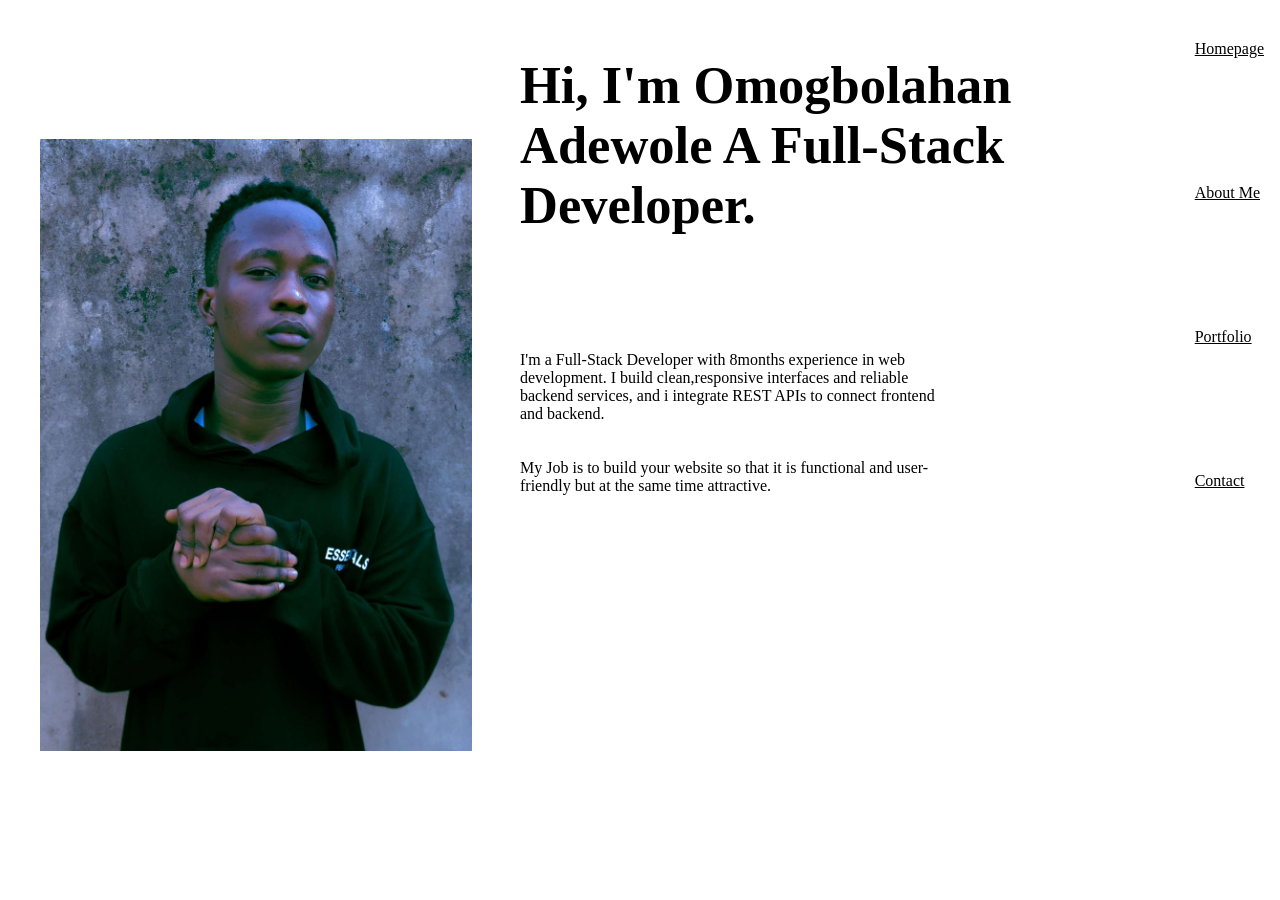
<file: index.html>
<!DOCTYPE html>
<html lang="en">
  <head>
    <meta charset="UTF-8" />
    <meta name="viewport" content="width=device-width, initial-scale=1.0" />
    <title>Document</title>
    <link rel="stylesheet" href="styles.css" />
    <link rel="stylesheet" href="https://cdnjs.cloudflare.com/ajax/libs/font-awesome/4.7.0/css/font-awesome.min.css">
  </head>
  <body>
    <header>
      <!-- <div class="port1"> -->
        <!-- SECTION1 -->
        <div class="port2" id="port2">
           <!-- hamburger
            <label for="toggle" class="hamburger">&#9776;</label>
            <input type="checkbox" id="toggle"> -->

          <div class="portImg">
            <img src="image/WhatsApp Image 2026-03-02 at 10.48.59 AM (2).jpeg" alt="i" />
          </div>

          <div class="portWord">
            <div class="hi">
              <h2>Hi, I'm Omogbolahan Adewole A Full-Stack developer.</h2>
            </div>

            <div class="aWeb">
              <p>
                I'm a Full-Stack Developer with 8months experience in web development.
                I build clean,responsive interfaces and reliable backend services, and 
                i integrate REST APIs to connect frontend and backend.
                <br>
                <br>
                <br>

                My Job is to build your website so that it is functional and user-friendly
                but at the same time attractive. <br>

                <!-- i'm a Web Developer, i love to create beautiful and functional
                websites using html, css. javascript. i started my journey of
                web developing journey in 2025. Though,i've always had interest
                in it years ago. Building of anything interest me very much, i'm
                a creative. so why not i try web developing,creating what i love
                and what people love. I felt now is the best time to begin the
                journey. walk with me. -->
              </p>

              <div class="send">
               <!-- <button type="send">Download <i class="fa fa-download" aria-hidden="true"></i></button> -->
              </div>

            </div>
         </div> <!-- hamburger -->
            <label for="toggle" class="hamburger">&#9776;</label>
            <input type="checkbox" id="toggle">

        
      
         
         <div class="portfolioicon1">
           <!-- hamburger -->
            <!-- <label for="toggle" class="hamburger">&#9776;</label>
            <input type="checkbox" id="toggle"> -->

           <!-- <div class="portfolioicon2"> -->
             <a href="./index.html">Homepage</a>
             <a href="./about.html">About Me</a>
             <a href="./portfolio.html">Portfolio</a>
              <a href="./contact.html">Contact</a>

          
              <!-- <a href="#contact">ic</a> -->
              <!-- <a href="#">ic</a> -->
              <!-- <a href="#">ic</a> -->
           </div>
         </div> 
        </div>
      <!-- </div> -->
</header>

<!-- SECTION2 -->
<!--         
          <div class="aboutM" id="aboutM">
            <div class="aboutMe">
              <h1>About Me</h1>
            </div>

            <div class="infoS">
              <div class="info">
                <h3>INFORMATION ABOUT ME</h3>
                <p class="info1">
                 I am a passionate web developer. I have always been fascinated by the 
                 intersection of design and technology, and i am thrilled to be able to bring my creative ideas to life through coding.
                 My primary focus is on frontend development, where i excel in crafting beautiful user interfaces that are both visually
                 appealing and user friendly. My techinal skills include profficiency in HTML, CSS, JavaScript, and frontend frameworks & library such as React, Bootstrap. I am well versed in responsive design principles, ensuring that websites look
                 great and function seamlessly across different devices and screen ideas. Continously learning and staying up to date with the latest trends and technologies is a priority for me. I am always exploring new tools, frameworks, and 
                 technolgies to enchance my skills and deliver cutting edge solutions to my clients.
                 I focus on backend development & specialize in using Django as my Python Framework.
                 With help of Django Rest Framework, i have built an e-commerce website and a Library BookHub website.
                </p>
                <div class="portbtn"> -->
                  <!-- <div class="stacks">
                    <a href=""></a>
                    <img src="image/young.jpg" alt="">
                    <span>html</span>
                  </div> -->
                  <!-- <div class="stacks">
                    <a href=""></a>
                    <img src="image/young.jpg" alt="">
                    <span>html</span>
                  </div> -->
                  <!-- <div class="stacks">
                    <a href=""></a>
                    <img src="image/young.jpg" alt="">
                    <span>html</span>
                  </div> -->
                  <!-- <div class="stacks">
                    <a href=""></a>
                    <img src="image/young.jpg" alt="">
                    <span>html</span>
                  </div> -->
<!--                  
                </div>
                
                <div class="send"> -->
                  <!-- <button type="send">Download <i class="fa fa-download" aria-hidden="true"></i></button> -->
                <!-- </div>
             </div>

              <div class="infoBox">
                <div class="box1">
                  <span>10+</span>
                  <p>PROJECTS COMPLETED</p>
                </div>
                <div class="box2">
                  <span>8Months+</span>
                  <p>MOMENT OF EXPERIENCE</p>
                </div>
                <div class="box3">
                  <span>20+</span>
                  <p>HAPPY CLIENTS</p>
                </div>
                <div class="box4">
                  <span>40+</span>
                  <p>CUSTOMER REVIEW</p>
                </div>
              </div>
            </div> -->
          <!-- </div> -->
      

        <!-- SECTION3 -->
        <!-- <div class="mypo genLayout" id="mypo">
          <div class="mypoBanner">
            <div class="myP">
              <h3>MY PORTFOLIO</h3>
            </div>
            <div class="portWrite">
              <p>
                Here is some of the project I have done in various programming
                languages
              </p>
            </div>
          </div>
          <div class="porttImg"> -->
            <!-- <div class="portCard">
              
              <div class="card">
               <a href="https://grocery-store-project-nu.vercel.app/">
                 <img src="image/fruit1.jpg" alt="">
               </a>
               <span>A FRONTEND GROCERY STORE</span>
              </div>
              
              <div class="card">
               <a href="https://cafeuproject.vercel.app/">
                 <img src="image/food-removebg-preview.png" alt="">
               </a>
               <span>A FRONTEND CHEF PORTFOLIO</span>
              </div>
              
              <div class="card">
               <a href="https://project-real-estate.vercel.app/">
                 <img src="image/house-removebg-preview.png" alt="">
               </a>
               <span>A FRONTEND PROJECT FOR A REAL ESTATE, WITH USE OF HTML,CSS</span>
              </div>
              
              <div class="card">
               <a href="https://previewcard-eta.vercel.app/">
                 <img src="image/WhatsApp Image 2026-02-26 at 6.41.21 PM (1).jpeg" alt="">
               </a>
               <span>A FRONTEND PROJECT ON A PREVIEW CARD, DETAILED ABOUT HTML AND CSS. 
                
              </span>
              </div>
              
              <div class="card">
               <a href="https://counter-app-phi-blush.vercel.app/">
                 <img src="image/WhatsApp Image 2026-02-26 at 6.41.21 PM.jpeg" alt="">
               </a>
               <span>A COUNTER APP. BUILT USING HTML,CSS AND JAVASCRIPT.
                THIS IS MADE TO INCREASE, REDUCE COUNT OF NUMBERS WITH A CLICK
               </span>
              </div>
              
              <div class="card">
               <a href="https://omelette-recipe-iota.vercel.app/">
                  <img src="image/WhatsApp Image 2026-02-27 at 2.12.55 PM.jpeg" alt="">
               </a>
               <span>A RECIPE CARD ON HOW TO MAKE AN OMELETTE </span>
              </div> -->
            <!-- </div>  -->
            <!-- <div class="portCard">
              <div class="portImgCard">
                <img src="image/young.jpg" alt="" />
              </div>
            </div> -->
            <!-- <div class="portCard">
              <div class="portImgCard">
                <img src="image/young.jpg" alt="" />
              </div>
            </div> -->
            <!-- <div class="portCard">
              <div class="portImgCard">
                <img src="image/young.jpg" alt="" />
              </div>
            </div> -->
            <!-- <div class="portCard">
              <div class="portImgCard">
                <img src="image/young.jpg" alt="" />
              </div>
            </div> -->
            <!-- <div class="portCard">
              <div class="portImgCard">
                <img src="image/young.jpg" alt="" />
              </div>
            </div> -->
          <!-- </div> -->
        <!-- </div> -->

        

        <!-- SECTION4 -->

        <!-- <div class="contant genLayoutt" id="contant">
          <div class="contantBanner">
            <div class="cont">
              <h3>CONTACT ME HERE</h3>
            </div>
            <div class="contLay">
              <div class="contlay1"> -->
                <!-- <h4>CONTACT ME HERE</h4> -->
                <!-- <p>
                  Here are few personal details about
                  myself. <br>
                  Details to get in contact to me. <br>
                  Details to know more about the person i am. -->
                  <!-- wordwordwordwordwordwordwordwordwordword
                  wordwordwordwordwordwordwordwordwordword
                  wordwordwordwordwordwordwordwordwordword
                  wordwordwordwordwordwordwordwordwordword
                  wordwordwordwordwordwordwordwordwordword -->
                <!-- </p> -->
                  <!-- <div class="contInfo1"> -->
                    <!-- <div class="location">
                      <div class="loca">
                        <div><span><i class="fa fa-map-marker" aria-hidden="true"></i></span></div>
                        <div><span>Location:</span></div>
                      </div>
                      <div><span>Ogun State,Nigeria.</span></div>
                    </div>
                    <div class="email">
                     <div class="ema">
                       <div><span><i class="fa fa-envelope" aria-hidden="true"></i></span></div>
                       <div><span>Email:</span></div>
                     </div>
                      <div><span>adewoleomogbolahan@gmail.com</span></div>
                    </div>
                    <div class="education">
                      <div class="edu">
                        <div><span><i class="fa fa-graduation-cap" aria-hidden="true"></i></span></div>
                        <div><span>Education:</span></div>
                      </div>
                      <div><span>Torilo Academy & Oduduwa University.</span></div> 
                    </div>
                    <div class="number">
                      <div class="numb">
                        <div><span><i class="fa fa-phone" aria-hidden="true"></i></span></div>
                        <div><span>Mobile Number:</span></div>
                      </div>
                      <div><span>08072976344</span></div>
                    </div>
                    <div class="languages">
                      <div class="lang">
                        <div><span><i class="fa fa-globe" aria-hidden="true"></i></span></div>
                        <div><span>Languages:</span></div>
                      </div>
                      <div><span>Yoruba,English.</span></div>
                    </div> -->
                    <!-- <div class="socialIcons">
                     
                      <div>
                       <a href="https://www.snapchat.com">
                          <span><i class="fa fa-snapchat-ghost" aria-hidden="true"></i></span>
                       </a>
                      </div>
                     
                      <div>
                       <a href="https://x.com/">
                          <span><i class="fa fa-twitter" aria-hidden="true"></i></span>
                       </a>
                      </div>
                     
                      <div>
                       <a href="https://www.instagram.com/gbolly_reign?igsh=MW44YWcwenFuMHVsNA==">
                          <span><i class="fa fa-instagram" aria-hidden="true"></i></span>
                       </a>
                      </div>

                      <div>
                       <a href="https://open.spotify.com/track/4XvNnxovfhnXWkWqmzvFIc?si=GkIftp34S-ynLOZ3qas2SQ">
                          <span><i class="fa fa-music" aria-hidden="true"></i></i></span>
                       </a>
                      </div>
                      <div>
                       <a href="https://open.spotify.com/track/4XvNnxovfhnXWkWqmzvFIc?si=GkIftp34S-ynLOZ3qas2SQ">
                          <i class="fa fa-whatsapp" aria-hidden="true"></i>

                       </a>
                      </div>
                      <div>
                       <a href="https://open.spotify.com/track/4XvNnxovfhnXWkWqmzvFIc?si=GkIftp34S-ynLOZ3qas2SQ">
                          <i class="fa fa-telegram" aria-hidden="true"></i>

                       </a>
                      </div>
                     
                    </div> -->
                  <!-- </div> -->
               <!-- </div> -->



                  
                  <!-- <div class="contactInfo2">
                     <div class="socialIcons">
                     
                      <div>
                       <a href="https://snapchat.com/t/hsdfpPmN">
                          <span><i class="fa fa-snapchat-ghost" aria-hidden="true"></i></span>
                       </a>
                      </div>
                     
                      <div>
                       <a href="https://x.com/gbollyreign?s=21">
                          <span><i class="fa fa-twitter" aria-hidden="true"></i></span>
                       </a>
                      </div>
                     
                      <div>
                       <a href="https://www.instagram.com/gbolly_reign?igsh=MW44YWcwenFuMHVsNA==">
                          <span><i class="fa fa-instagram" aria-hidden="true"></i></span>
                       </a>
                      </div>

                      <div>
                       <a href="https://open.spotify.com/track/4XvNnxovfhnXWkWqmzvFIc?si=GkIftp34S-ynLOZ3qas2SQ">
                          <span><i class="fa fa-music" aria-hidden="true"></i></i></span>
                       </a>
                      </div>
                      <div>
                       <a href="https://wa.me/08072976344">
                          <i class="fa fa-whatsapp" aria-hidden="true"></i>

                       </a>
                      </div>
                      <div>
                       <a href="https://t.me/RicchReign">
                          <i class="fa fa-telegram" aria-hidden="true"></i>

                       </a>
                      </div>
                     
                    </div> -->
                    <!-- <div class="yourName"> -->
                      <!-- <input type="name" placeholder="YOUR NAME"> -->
                      <!-- <textarea cols="25" rows="2" input type="text"  placeholder="YOUR NAME"></textarea> -->
                      <!-- <textarea cols="25" rows="2" input type="email"  placeholder="YOUR EMAIL"></textarea> -->
                      <!-- <input type="email" placeholder="YOUR EMAIL"> -->
                    <!-- </div> -->
                    <!-- <div class="enter"> -->
                      <!-- <textarea cols="" rows="" input type="enter"  placeholder="ENTER SUBJECT"></textarea> -->
                      <!-- <input type="enter" placeholder="ENTER SUBJECT" required> -->
                    <!-- </div> -->
                    <!-- <div class="message"> -->
                      
                      <!-- <textarea cols="75" rows="10" input type="email"  placeholder="message me here..."></textarea> -->
                      <!-- <input type="text" placeholder="message" textarea cols="30" rows="6"></textarea><br /> -- -->
                    <!-- </div> -->
                    <!-- <div class="send"> -->
                      <!-- <button type="send">Download <i class="fa fa-download" aria-hidden="true"></i></button> -->
                    <!-- </div> -->
                  </div>
                
            </div>
          </div>
        </div>
        

      </div>
    


    <!-- <script src="main.js"></script> -->
  </body>
</html>
</file>
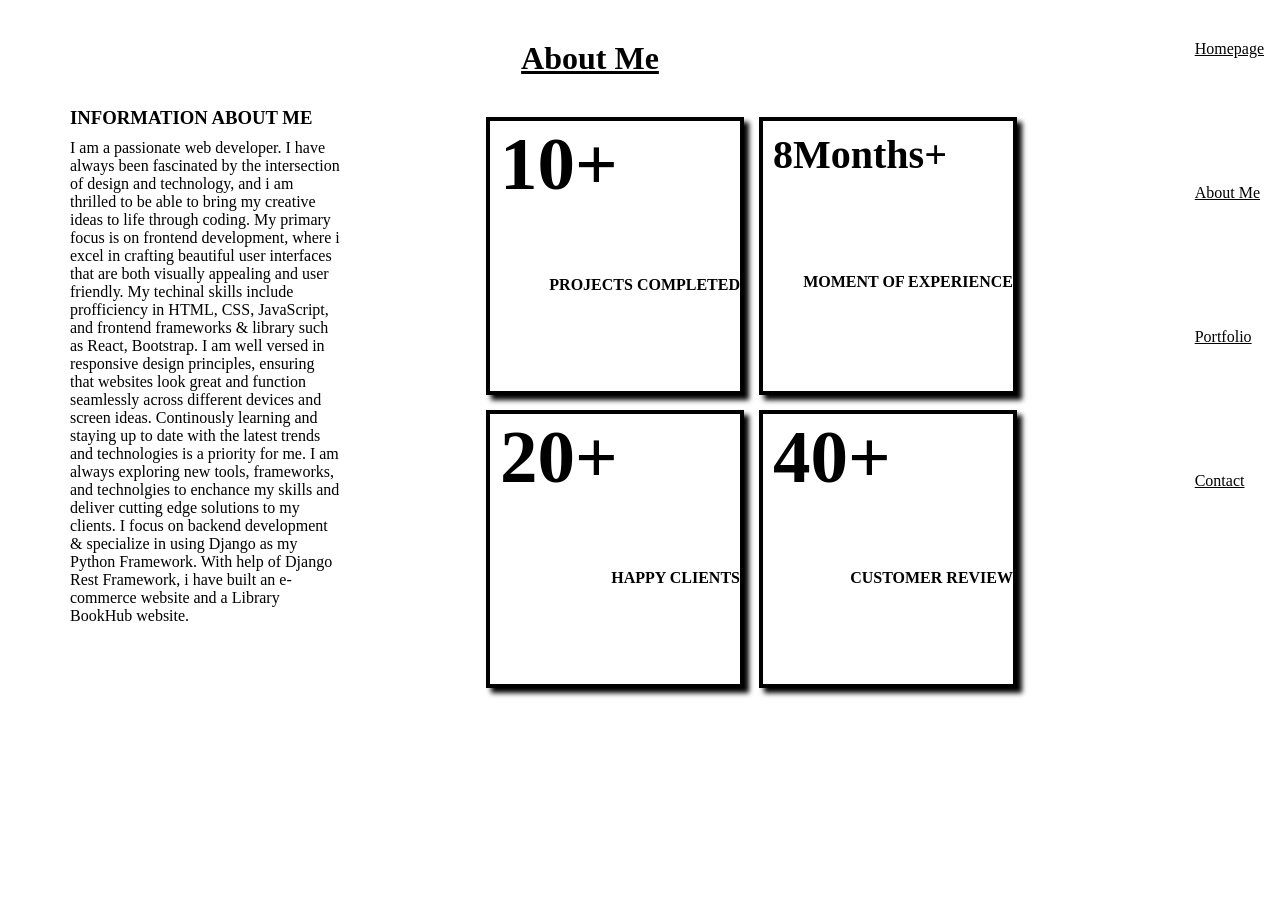
<file: about.html>
<!DOCTYPE html>
<html lang="en">
<head>
    <meta charset="UTF-8">
    <meta name="viewport" content="width=device-width, initial-scale=1.0">
    <title>About</title>
    <link rel="stylesheet" href="styles.css" />
    <link rel="stylesheet" href="https://cdnjs.cloudflare.com/ajax/libs/font-awesome/4.7.0/css/font-awesome.min.css">
</head>
<body>       
        <div class="aboutM genLayout" id="aboutM">  
             <!-- hamburger -->
            <label for="toggle" class="hamburger">&#9776;</label>
            <input type="checkbox" id="toggle">
 
             <div class="portfolioicon1">
           <!-- <div class="portfolioicon21"> -->
             <a href="./index.html">Homepage</a>
             <a href="./about.html">About Me</a>
             <a href="./portfolio.html">Portfolio</a>
              <a href="./contact.html">Contact</a>

          
              <!-- <a href="#contact">ic</a> -->
              <!-- <a href="#">ic</a> -->
              <!-- <a href="#">ic</a> -->
           </div>
           
            <div class="aboutMe">
              <h1>About Me</h1>
            </div>

            <div class="infoS">
              <div class="info">
                <h3>INFORMATION ABOUT ME</h3>
                <p class="info1">
                 I am a passionate web developer. I have always been fascinated by the 
                 intersection of design and technology, and i am thrilled to be able to bring my creative ideas to life through coding.
                 My primary focus is on frontend development, where i excel in crafting beautiful user interfaces that are both visually
                 appealing and user friendly. My techinal skills include profficiency in HTML, CSS, JavaScript, and frontend frameworks & library such as React, Bootstrap. I am well versed in responsive design principles, ensuring that websites look
                 great and function seamlessly across different devices and screen ideas. Continously learning and staying up to date with the latest trends and technologies is a priority for me. I am always exploring new tools, frameworks, and 
                 technolgies to enchance my skills and deliver cutting edge solutions to my clients.
                 I focus on backend development & specialize in using Django as my Python Framework.
                 With help of Django Rest Framework, i have built an e-commerce website and a Library BookHub website.
                </p>
                <div class="portbtn">
                  <!-- <div class="stacks">
                    <a href=""></a>
                    <img src="image/young.jpg" alt="">
                    <span>html</span>
                  </div> -->
                  <!-- <div class="stacks">
                    <a href=""></a>
                    <img src="image/young.jpg" alt="">
                    <span>html</span>
                  </div> -->
                  <!-- <div class="stacks">
                    <a href=""></a>
                    <img src="image/young.jpg" alt="">
                    <span>html</span>
                  </div> -->
                  <!-- <div class="stacks">
                    <a href=""></a>
                    <img src="image/young.jpg" alt="">
                    <span>html</span>
                  </div> -->
                 
                </div>
                
                <div class="send">
                  <!-- <button type="send">Download <i class="fa fa-download" aria-hidden="true"></i></button> -->
                </div>
             </div>

              <div class="infoBox">
                <div class="box1">
                  <span>10+</span>
                  <p>PROJECTS COMPLETED</p>
                </div>
                <div class="box2">
                  <span>8Months+</span>
                  <p>MOMENT OF EXPERIENCE</p>
                </div>
                <div class="box3">
                  <span>20+</span>
                  <p>HAPPY CLIENTS</p>
                </div>
                <div class="box4">
                  <span>40+</span>
                  <p>CUSTOMER REVIEW</p>
                </div>
              </div>
            </div>
          </div>
</body>
</html>
</file>
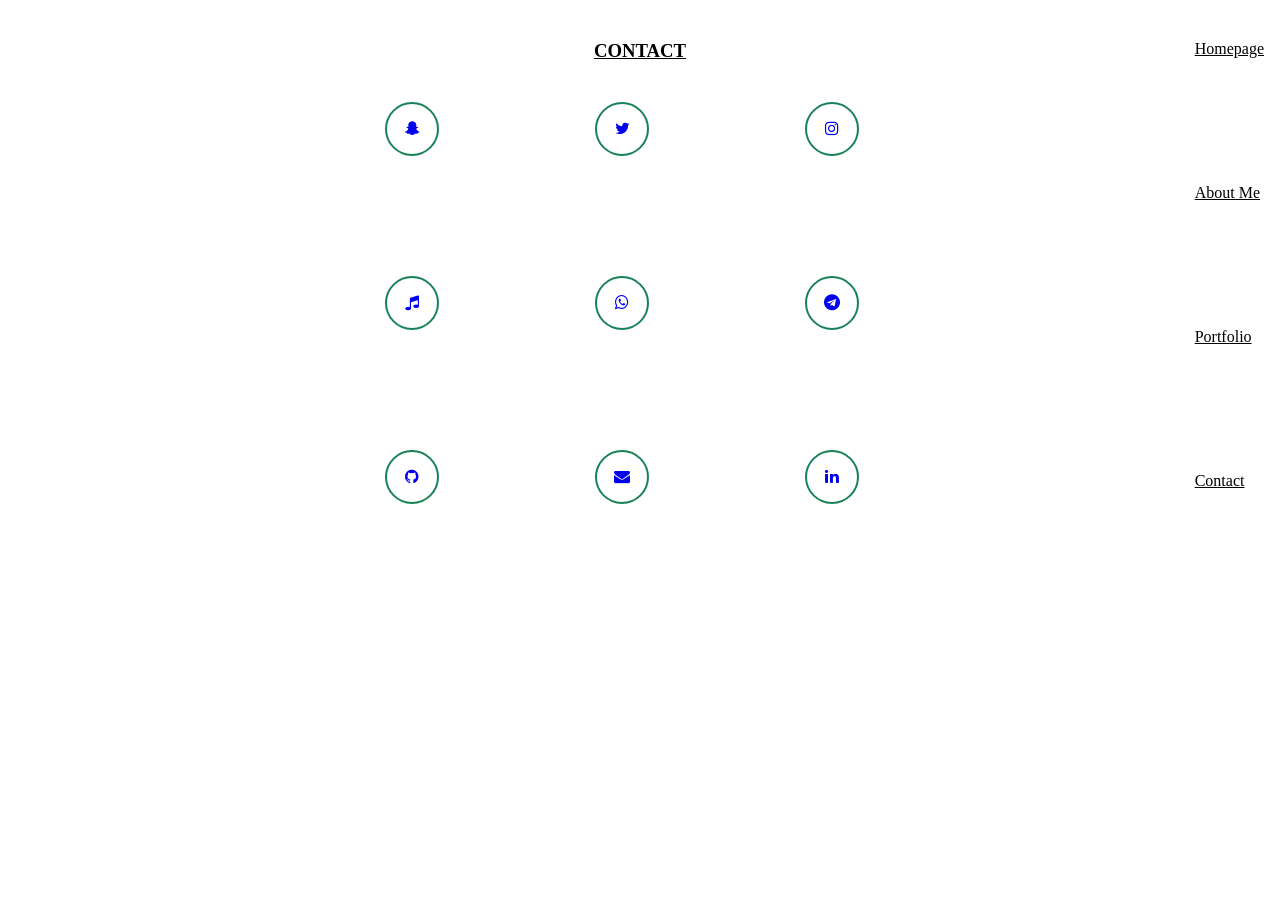
<file: contact.html>
<!DOCTYPE html>
<html lang="en">
<head>
    <meta charset="UTF-8">
    <meta name="viewport" content="width=device-width, initial-scale=1.0">
    <title>contact page</title>
    <link rel="stylesheet" href="styles.css" />
    <link rel="stylesheet" href="https://cdnjs.cloudflare.com/ajax/libs/font-awesome/4.7.0/css/font-awesome.min.css">
</head>
<body>

    
    <div class="contant" id="contant">
          
                
            <!-- hamburger -->
            <label for="toggle" class="hamburger">&#9776;</label>
            <input type="checkbox" id="toggle">

        <div class="portfolioicon1">
           <!-- <div class="portfolioicon2"> -->
             <a href="./index.html">Homepage</a>
             <a href="./about.html">About Me</a>
             <a href="./portfolio.html">Portfolio</a>
             <a href="./contact.html">Contact</a>        
           <!-- </div> -->
        </div> 
            
            <div class="cont">
              <h3>CONTACT</h3>
            </div>
            <div class="contLay">
              <!-- <div class="contlay1">
                
                <p>
                  Here are few personal details about
                  myself. <br>
                  Details to get in contact to me. <br>
                  Details to know more about the person i am.
                
                </p>
                  
                    <div class="location">
                      <div class="loca">
                        <div><span><i class="fa fa-map-marker" aria-hidden="true"></i></span></div>
                        <div><span>Location:</span></div>
                      </div>
                      <div><span>Ogun State,Nigeria.</span></div>
                    </div>
                    <div class="email">
                     <div class="ema">
                       <div><span><i class="fa fa-envelope" aria-hidden="true"></i></span></div>
                       <div><span>Email:</span></div>
                     </div>
                      <div><span>adewoleomogbolahan@gmail.com</span></div>
                    </div>
                    <div class="education">
                      <div class="edu">
                        <div><span><i class="fa fa-graduation-cap" aria-hidden="true"></i></span></div>
                        <div><span>Education:</span></div>
                      </div>
                      <div><span>Torilo Academy & Oduduwa University.</span></div> 
                    </div>
                    <div class="number">
                      <div class="numb">
                        <div><span><i class="fa fa-phone" aria-hidden="true"></i></span></div>
                        <div><span>Mobile Number:</span></div>
                      </div>
                      <div><span>08072976344</span></div>
                    </div>
                    <div class="languages">
                      <div class="lang">
                        <div><span><i class="fa fa-globe" aria-hidden="true"></i></span></div>
                        <div><span>Languages:</span></div>
                      </div>
                      <div><span>Yoruba,English.</span></div>
                    </div>
               </div>     -->
                 <!-- <div class="contactInfo2"> -->
                    <div class="socialIcons">                 
                       <a href="https://snapchat.com/t/hsdfpPmN">
                          <span><i class="fa fa-snapchat-ghost" aria-hidden="true"></i></span>
                       </a>                
                       <a href="https://x.com/gbollyreign?s=21">
                          <span><i class="fa fa-twitter" aria-hidden="true"></i></span>
                       </a>        
                       <a href="https://www.instagram.com/gbolly_reign?igsh=MW44YWcwenFuMHVsNA==">
                          <span><i class="fa fa-instagram" aria-hidden="true"></i></span>
                       </a>       
                       <a href="https://open.spotify.com/track/4XvNnxovfhnXWkWqmzvFIc?si=GkIftp34S-ynLOZ3qas2SQ">
                          <span><i class="fa fa-music" aria-hidden="true"></i></i></span>
                       </a>   
                       <a href="https://wa.me/08072976344">
                          <span><i class="fa fa-whatsapp" aria-hidden="true"></i></span>
                       </a>
                       <a href="https://t.me/RicchReign">
                          <span><i class="fa fa-telegram" aria-hidden="true"></i></span>
                       </a>  
                       <a href="https://github.com/ricchreign">
                          <span><i class="fa fa-github" aria-hidden="true"></i></span>
                       </a>   
                       <a href="mailto:adewoleomogbolahan@gmail.com">
                          <span><i class="fa fa-envelope" aria-hidden="true"></i></span>
                       </a>
                       <a href="https://t.me/RicchReign">
                          <span><i class="fa fa-linkedin" aria-hidden="true"></i></span>
                       </a>  
                    </div> 
            </div>
          <!-- </div> -->
        </div>
    <!-- <a href="index.html">Home Page</a> -->
</body>
</html>
</file>
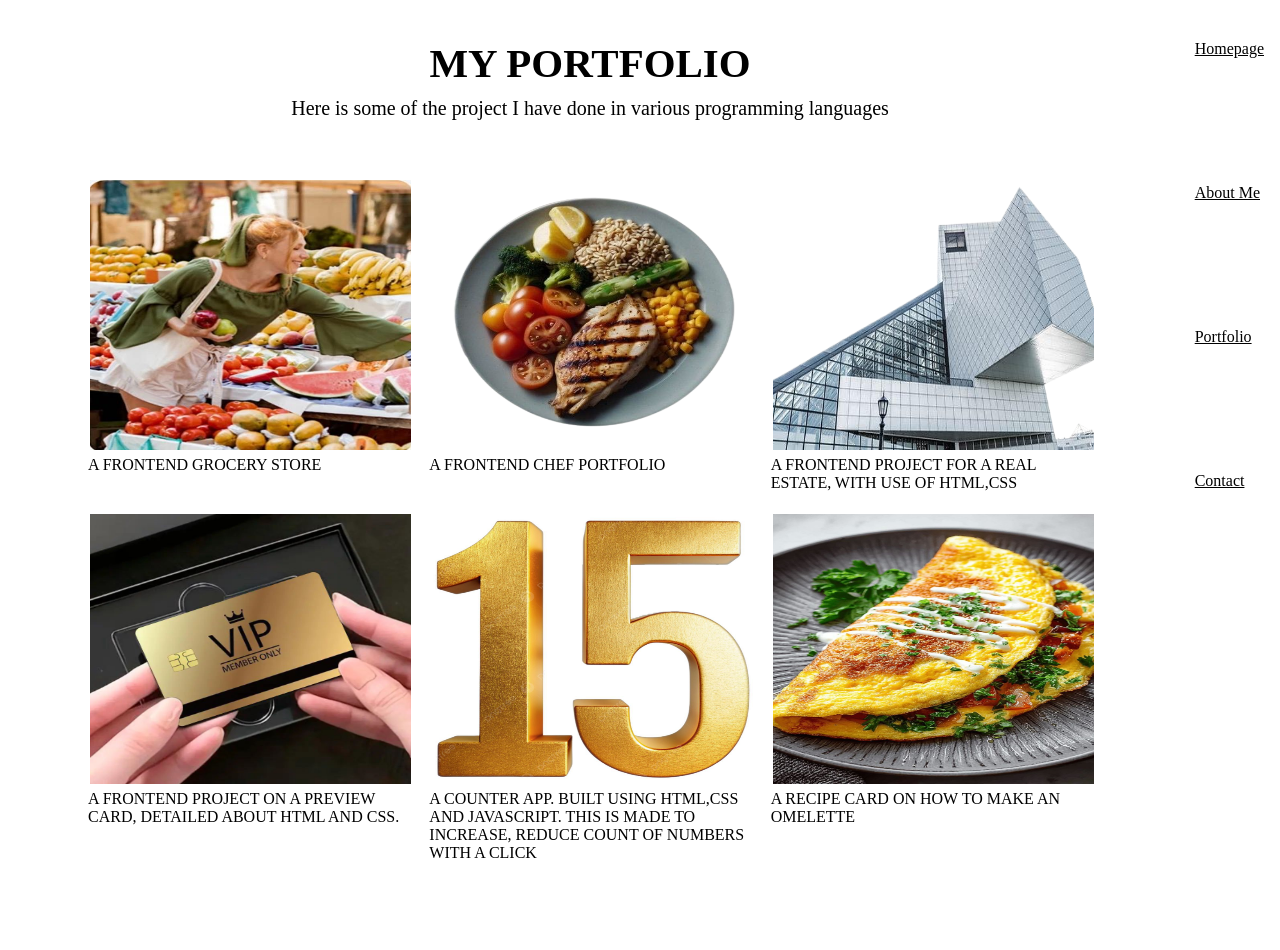
<file: portfolio.html>
<!DOCTYPE html>
<html lang="en">
<head>
    <meta charset="UTF-8">
    <meta name="viewport" content="width=device-width, initial-scale=1.0">
    <title>Portfolio page</title>
    <link rel="stylesheet" href="styles.css" />
    <link rel="stylesheet" href="https://cdnjs.cloudflare.com/ajax/libs/font-awesome/4.7.0/css/font-awesome.min.css">
</head>
<body>
       <div class="mypo genLayout" id="mypo">  
         <!-- hamburger -->
            <label for="toggle" class="hamburger">&#9776;</label>
            <input type="checkbox" id="toggle">
     
         <div class="portfolioicon1">
           <!-- <div class="portfolioicon21"> -->
             <a href="./index.html">Homepage</a>
             <a href="./about.html">About Me</a>
             <a href="./portfolio.html">Portfolio</a>
             <a href="./contact.html">Contact</a>

          
              <!-- <a href="#contact">ic</a> -->
              <!-- <a href="#">ic</a> -->
              <!-- <a href="#">ic</a> -->
           </div>
         <!-- </div>  -->
          <div class="mypoBanner">
            <div class="myP">
              <h3>MY PORTFOLIO</h3>
            </div>
            <div class="portWrite">
              <p>
                Here is some of the project I have done in various programming
                languages
              </p>
            </div>
          </div>
          <!-- <div class="porttImg"> -->
            <div class="portCard">
              
              <div class="card">
               <a href="https://grocery-store-project-nu.vercel.app/">
                 <img src="image/fruit1.jpg" alt="">
               </a>
               <span>A FRONTEND GROCERY STORE</span>
              </div>
              
              <div class="card">
               <a href="https://cafeuproject.vercel.app/">
                 <img src="image/food-removebg-preview.png" alt="">
               </a>
               <span>A FRONTEND CHEF PORTFOLIO</span>
              </div>
              
              <div class="card">
               <a href="https://project-real-estate.vercel.app/">
                 <img src="image/house-removebg-preview.png" alt="">
               </a>
               <span>A FRONTEND PROJECT FOR A REAL ESTATE, WITH USE OF HTML,CSS</span>
              </div>
              
              <div class="card">
               <a href="https://previewcard-eta.vercel.app/">
                 <img src="image/WhatsApp Image 2026-02-26 at 6.41.21 PM (1).jpeg" alt="">
               </a>
               <span>A FRONTEND PROJECT ON A PREVIEW CARD, DETAILED ABOUT HTML AND CSS. 
                <!-- DESCRIBING HOW IMPORTANT BOTH LANGUAGES ARE INTO WEBSITES FOUNDATION -->
              </span>
              </div>
              
              <div class="card">
               <a href="https://counter-app-phi-blush.vercel.app/">
                 <img src="image/WhatsApp Image 2026-02-26 at 6.41.21 PM.jpeg" alt="">
               </a>
               <span>A COUNTER APP. BUILT USING HTML,CSS AND JAVASCRIPT.
                THIS IS MADE TO INCREASE, REDUCE COUNT OF NUMBERS WITH A CLICK
               </span>
              </div>
              
              <div class="card">
               <a href="https://omelette-recipe-iota.vercel.app/">
                  <img src="image/WhatsApp Image 2026-02-27 at 2.12.55 PM.jpeg" alt="">
               </a>
               <span>A RECIPE CARD ON HOW TO MAKE AN OMELETTE </span>
              </div>
            </div>
        </div>   
</body>
</html>
</file>
<file: styles.css>
* {
  margin: 0;
  padding: 0;
}

body{
  scroll-behavior: smooth;
}

.hamburger, #toggle{
  display: none;
}

.genLayout{
  max-width: 1100px;
  margin: auto;
}

.genLayoutt{
  width: 950px;
  margin: auto;
  border: 2px solid;
}

.port2 {
  display: flex;
  margin: 20px;
  padding: 20px;
}

.portImg {
  width: 40%;
}

.portImg > img {
  width: 90%;
  height: 90vh;
  object-fit: contain;
}

.portWord {
  width: 40%;
}

.hi {
  text-transform: capitalize;
  padding-block: 15px;
  width: 110%;
  font-size: 35px;
}

.aWeb {
  font-weight: 500;
  width: 420px;
  padding-top: 6rem;
}

.down {
  margin-block: 30px;
  padding-block: 7px;
  border: 1px solid;
  width: 23%;
  border-top-left-radius: 15px;
  border-top-right-radius: 15px;
  border-bottom-left-radius: 15px;
  border-bottom-right-radius: 15px;
}
.portfolioicon1 {
  /* width: 96.4%; */
  /* width: 21.5%; */
  display: grid;
  justify-content: end;
  position: fixed;
  /* position: relative; */
  /* text-align: end; */
  /* border: 2px solid; */
  gap: 14vh;
  right: 1rem;
  /* z-index: 1; */
  /* background-color: black; */
}
/* 
.portfolioicon212 {
  width: 96.4%;
  width: 86.1%;
  display: grid;
  justify-content: end;
  position: fixed;
  position: absolute;
  text-align: end;
  border: 2px solid;
  gap: 14vh;
  z-index: 1;
  background-color: black;
} */
/* 
.portfolioicon21 {
  width: 96.4%;
  width: 21.5%;
  display: grid;
  justify-content: end;
  position: fixed;
  position: absolute;
  text-align: end;
  border: 2px solid;
  gap: 14vh;
  z-index: 1;
  background-color: black;
}  */
.portfolioicon1 > a{
  color: black;
}
/* 
.portfolioicon21 > a{
  color: black;
}

.portfolioicon212 > a{
  color: black;
} */


/* section2 */

.aboutM{
  margin: 20px;
  padding: 20px;
}

.aboutMe {
  display: flex;
  justify-content: center;
  /* padding-block: 60px; */
  text-decoration: underline;
}

.infoS {
  display: flex;
  margin: 10px;
  padding: 20px;
}

.info {
  width: 40%;
}

.info1 {
  width: 65%;
  padding-block: 10px;
}

.portbtn{
  grid-template-columns: repeat(2,80px);
  display: grid;
  gap: 1rem;
}

.stacks:hover{
  color: aquamarine;
}

.stacks{
  display: flex;
  gap: 10px;
  padding: 5px;
  border: 1px solid;
  width: 80px;
}

.stacks > span{
  align-items: end;
  display: flex;
}

.stacks > img{
  width: 30px;
}

/* .portbtn > button > a > img{
  width: 30px;
} */

.infoBox {
  width: 40%;
  display: grid;
  gap: 15px;
  padding-block: 10px;
  grid-template-columns: repeat(2, 1fr);
}


.box1,
.box2,
.box3,
.box4 {
  box-shadow: 5px 5px 5px;
  border: 4px solid;
  width: 250px;
  height: 30vh;
}

.box1 > span {
  font-size: 75px;
  font-weight: 900;
  padding-left: 10px;
}

.box1 > p {
  font-weight: 900;
  justify-content: end;
  display: flex;
  top: 4rem;
  position: relative;
}

.box2 > span {
  font-size: 40px;
  font-weight: 900;
  padding-left: 10px;
  padding-block: 10px;
  display: flex;
}

.box2 > p {
  font-weight: 900;
  justify-content: end;
  display: flex;
  top: 5rem;
  position: relative;
}

.box3 > span {
  font-size: 75px;
  font-weight: 900;
  padding-left: 10px;
}

.box3 > p {
  font-weight: 900;
  justify-content: end;
  display: flex;
  top: 4rem;
  position: relative;
}

.box4 > span {
  font-size: 75px;
  font-weight: 900;
  padding-left: 10px;
}

.box4 > p {
  font-weight: 900;
  justify-content: end;
  display: flex;
  top: 4rem;
  position: relative;
}

/* section3 */

.mypo{
  margin: 20px;
  padding: 20px;
}

.myP {
  text-align: center;
  font-size: 35px;
}

.portWrite {
  text-align: center;
  font-size: 20px;
  padding-block: 5px;
  /* justify-content: center;
  display: flex; */
}

.portCard{
  /* border: 2px solid; */
  border-radius: 25px;
  padding: 3rem;
  display: grid;
  justify-content: center;
  grid-template-columns: repeat(3,1fr);
  gap: 20px;
}

.card >a > img {
  width: 100%;
  height: 30vh;
  padding: 2px;
  /* border: 8px solid green; */
}

.card:hover {
  cursor: pointer;
  background-color: rgba(0, 0, 0, 0.4);
}

/* section4 */
.contant{
  margin: 20px;
  padding: 20px;
  /* width: 70%; */
  /* padding-left: 5px; */
  /* padding-top: 30px; */
  /* display: flex; */
}
.cont{
  text-align: center;
  padding-bottom: 40px;
  text-decoration: underline;
}
.nammm{
  gap: 50px;
}
.contlay1 > h4,p{
  padding-block: 5px;
}
.socialIcons{
  /* padding-left: 23rem; */
  gap: 120px;
  display: grid;
  justify-content: center;
  grid-template-columns: repeat(3,90px);
}
.socialIcons > a {
  /* width: 3rem; */
  border-bottom: 2px solid green;
  border: 2px solid #178255;
  width: 50px;
  height: 50px;
  border-radius: 100%;
  justify-content: center;
  align-items: center;
  align-self: center;
  display: flex;
}

/* 
.yourName{
  padding-block: 5px;
}
.yourName > textarea {
  border-radius: 8px;
}
.enter > textarea {
  border-radius: 8px;
}
.message > textarea{
  width: 80%;
  border-radius: 10px;
}
.message  input::placeholder{
  
} */


@media (min-width: 260px) and (max-width: 460px){
  
  .hamburger{
    display: block; /*code to show hamburger*/
    /* margin-left: 6rem; */
    justify-content: end;
    display: flex;
    font-size: 1.6rem;
    color: black;
    font-weight: 800;
    /* position: fixed; */
  }
  
  .portfolioicon1{
    display: none;
    position: absolute;
    width: 35%;
    padding: 1.4rem 1rem;
    top: 2rem;
    right: 3rem;
    z-index: 9;
    
    background-color: #0a0701;
    opacity: 0.8;
    border-bottom: 4px solid #fff;
    transform: translate(100%, 0);
    transition: transform 0.5s cubic-bezier(0.77, 0.2, 0.05, 1);
  }

    .portfolioicon1{
      flex-direction: column;
    }

    .portfolioicon1 > a{
      color: #fff;
      /* gap: 5rem; */
      display: flex;
      justify-content: end;
      padding-bottom: 5px;
      border-bottom: 2px solid #fff;
    }
    

    #toggle:checked + .portfolioicon1{
      display: block;
      transform: none;
    }
  

  .port2{
    display: flex;
    flex-direction: column-reverse;
  }
  .portImg > img{
    width: 300px;
    object-fit: contain;
    height: auto;
    transform: translateY(20px);

    /* padding-top: 20px; */
  }
  .portWord > h2{
    width: 330px;
    text-transform: capitalize;

    
  }
  .hi{
    width: 350px;
    font-size: 20px;
  }
  .aWeb {
    font-size: 1rem;
    width: 300px;
    padding-top: 2rem;
  }
  .portfolioicon2{
    display: flex;
    background-color: black;
    gap: 20px;
    /* text-align: end; */
    width: 90%;
    /* height: 5vh; */
    padding: 20px;
    color: aliceblue;
    
    top: -0.1rem;
  }
  .portfolioicon2 > a{
    color: aliceblue;
  }
  .aboutMe{
    padding-block: 0;
  }
  .infoS{
    display: flex;
    flex-direction: column-reverse;
  }
  .infoBox{
    display: grid;
    gap: 1rem;
    grid-template-columns: repeat(1,40px);

  }
  .info > h3{
    width: 300px;
    padding-top: 2rem;
    text-decoration: underline;
  }
  .info1{
    width: 15rem;
    text-align: start;
  }
  .myP > h3{
    width: 350px;
    text-align: start;
    /* justify-content: start; */
    text-decoration: underline;
  }
  .portCard{
    display: grid;
    justify-content: center;
    /* text-align: center; */
    padding: 10%;
    grid-template-columns: repeat(2,9rem);
    object-fit: cover;
  }
  .cont{
    text-align: center;
  }
  .contLay{

    display: grid;
  /* }
  .contant{ 
  width: 31rem;

  } */


  
  
}
</file>
